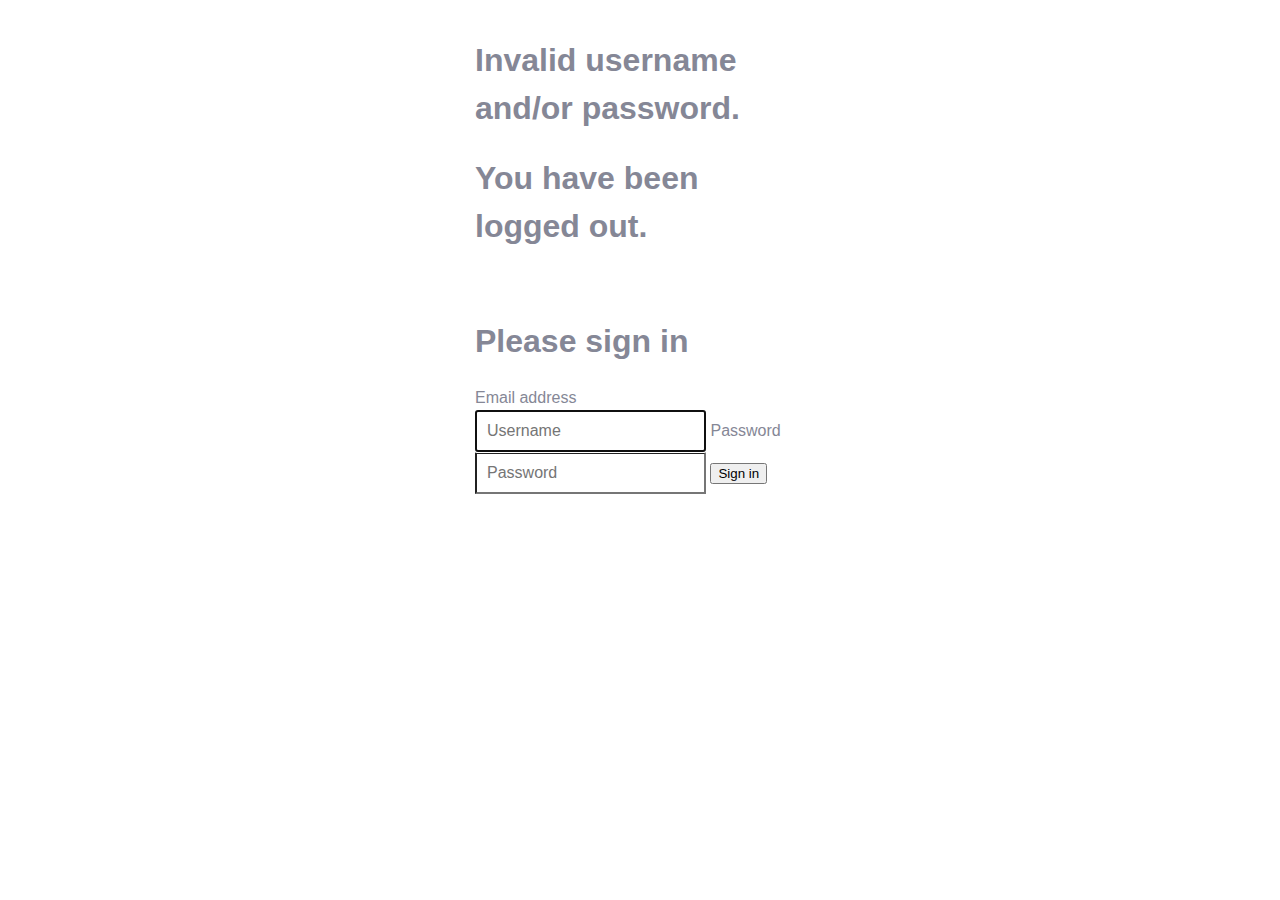
<file: src/main/resources/templates/login.html>
<!DOCTYPE html>
<html xmlns:th="http://www.thymeleaf.org"
      xmlns:layout="http://www.ultraq.net.nz/thymeleaf/layout"
      layout:decorate="~{fragments/layout}">
<head th:replace="fragments/header :: header(~{::title},~{::link},~{::script})">
    <title>Event - Login</title>
    <link href="../static/css/style.css"
          th:href="@{~/css/style.css}" rel="stylesheet">

    <script src="../static/js/custom.js"
            th:src="@{~/js/custom.js}" defer></script>
</head>
<body>

<div layout:fragment="content">
    <form class="user form-signin text-white" method="post" name="f" th:action="@{/login}">
        <div class="text-center">
            <h1 th:if="${param.error}" class="h5 text-white">
                Invalid username and/or password.
            </h1>
            <h1 th:if="${param.logout}" class="h5 text-white">
                You have been logged out.
            </h1>
            <br>
        </div>
        <h1 class="h3 mb-3 font-weight-normal">Please sign in</h1>
        <label for="inputEmail" class="sr-only">Email address</label>
        <input type="text" id="inputEmail" class="form-control" placeholder="Username" name="username" required autofocus>
        <label for="inputPassword" class="sr-only">Password</label>
        <input type="password" id="inputPassword" class="form-control" placeholder="Password" name="password" required>
        <button class="btn btn-lg btn-primary btn-block" type="submit">Sign in</button>
    </form>
</div>

</body>
</html>
</file>
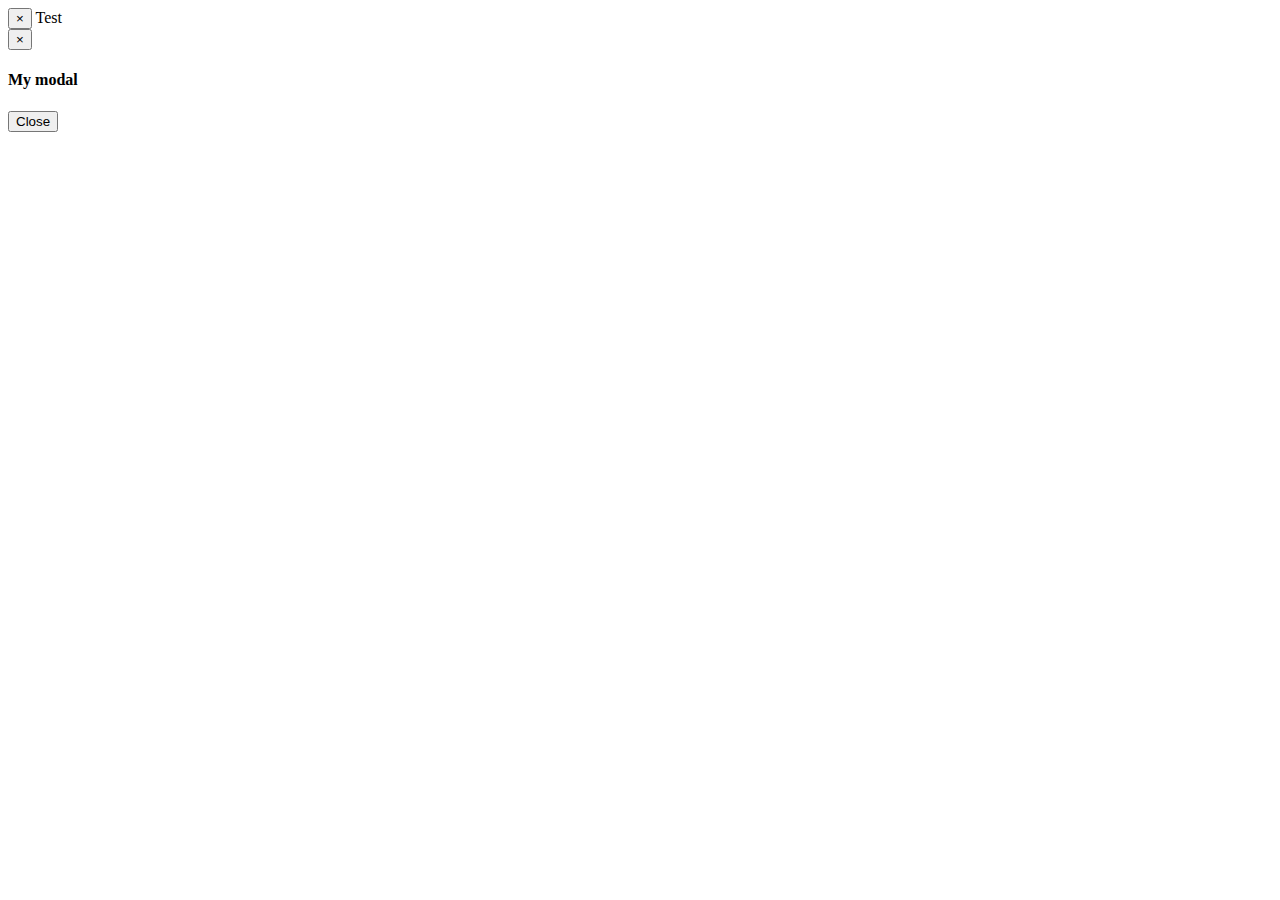
<file: src/main/resources/templates/fragments/components.html>
<!DOCTYPE html>
<html xmlns:th="http://www.thymeleaf.org">
<head>
</head>
<body>

<!-- Reusable alert -->
<div th:fragment="alert (type, message)" class="alert alert-dismissable" th:classappend="'alert-' + ${type}">
    <button type="button" class="close" data-dismiss="alert" aria-hidden="true">&times;</button>
    <span th:text="${message}">Test</span>
</div>

<!-- Reusable modal -->
<div th:fragment="modal (id, title)" class="modal fade" th:id="${id}" tabindex="-1" role="dialog" aria-labelledby="modalLabel" aria-hidden="true">
    <div class="modal-dialog">
        <div class="modal-content">
            <div class="modal-header">
                <button type="button" class="close" data-dismiss="modal" aria-hidden="true">&times;</button>
                <h4 class="modal-title" id="modalLabel" th:text="${title}">My modal</h4>
            </div>
            <div class="modal-body" th:id="${id + '-body'}"></div>
            <div class="modal-footer">
                <button type="button" class="btn btn-default" data-dismiss="modal">Close</button>
            </div>
        </div><!-- /.modal-content -->
    </div><!-- /.modal-dialog -->
</div><!-- /.modal -->

<!-- Scroll to Top Button-->
<a class="scroll-to-top rounded" href="#page-top" th:fragment="scroll-to-top">
    <i class="fas fa-angle-up"></i>
</a>
</body>
</html>
</file>
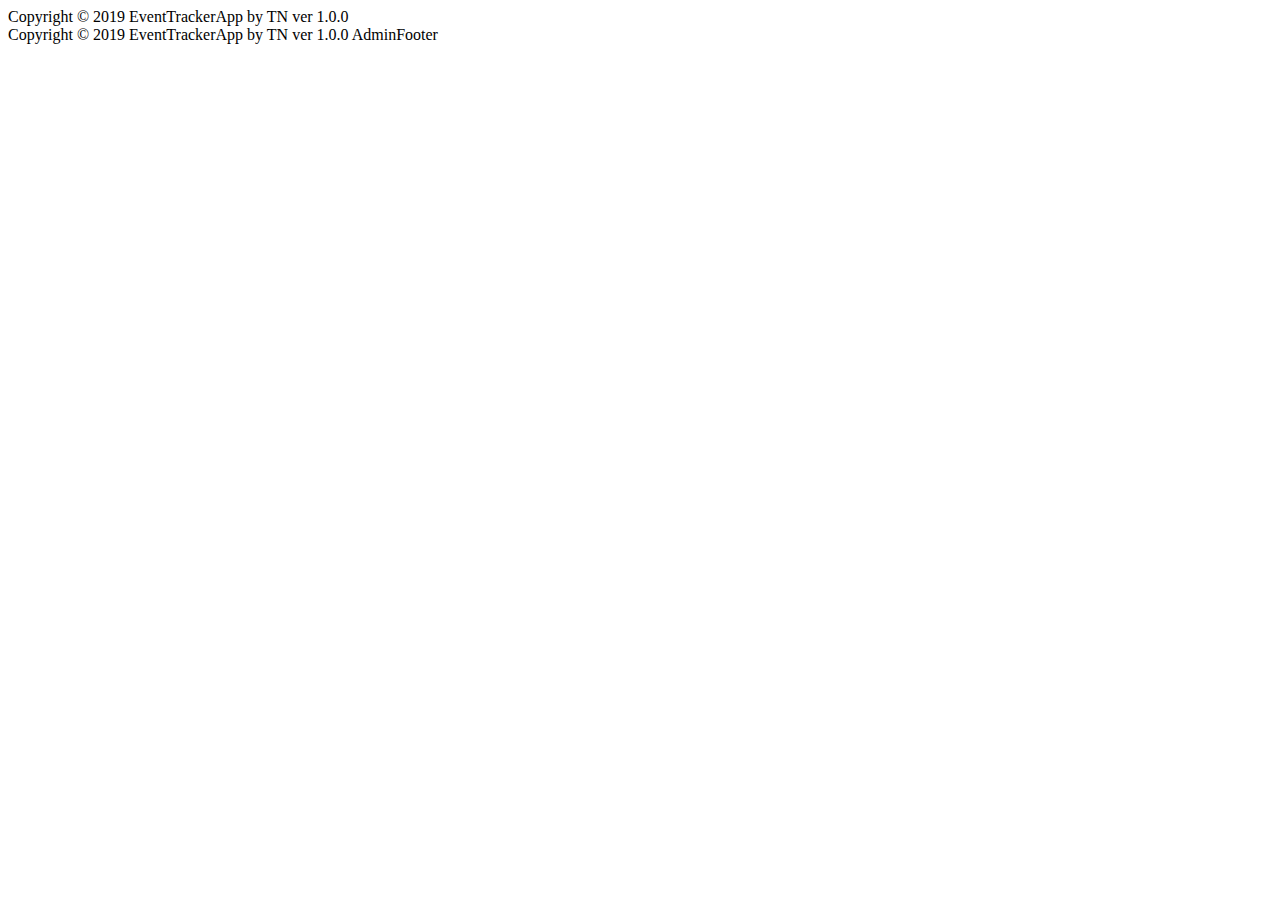
<file: src/main/resources/templates/fragments/footer.html>
<!DOCTYPE html>
<html xmlns:th="http://www.thymeleaf.org">
<head>
</head>
<body>

<footer class="sticky-footer bg-white" th:fragment="footer-normaluser">
    <div class="container my-auto">
        <div class="copyright text-center my-auto">
            <span th:text="'Copyrigth &copy; ' + ${#temporals.format(#temporals.createNow(), 'yyyy')}">Copyright &copy; 2019</span>
            <span th:text="'EventTracker by TN ver ' + ${@environment.getProperty('app.version')}">EventTrackerApp by TN ver 1.0.0</span>
        </div>
    </div>
</footer>

<footer class="sticky-footer bg-white" th:fragment="footer-admin">
    <div class="container my-auto">
        <div class="copyright text-center my-auto">
            <span th:text="'Copyrigth &copy; ' + ${#temporals.format(#temporals.createNow(), 'yyyy')}">Copyright &copy; 2019</span>
            <span th:text="'EventTracker by TN ver ' + ${@environment.getProperty('app.version')} + ' AdminFooter'">EventTrackerApp by TN ver 1.0.0 AdminFooter</span>
        </div>
    </div>
</footer>

</body>
</html>
</file>
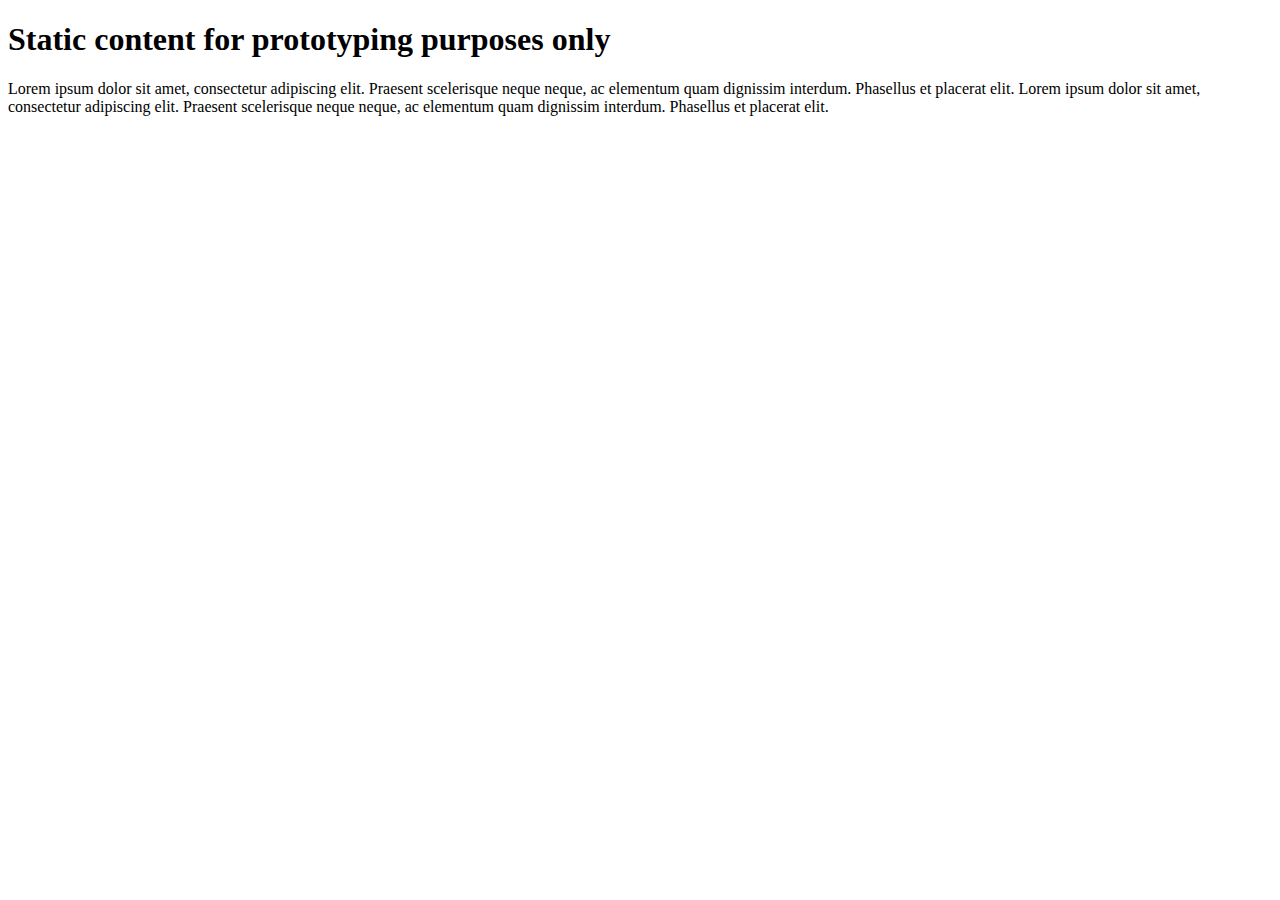
<file: src/main/resources/templates/fragments/layout.html>
<!DOCTYPE html>
<html xmlns:th="http://www.thymeleaf.org"
      xmlns:layout="http://www.ultraq.net.nz/thymeleaf/layout">
<head>

</head>
<body id="page-top" class="bg-gradient-primary">

<div th:replace="fragments/navbar :: navbar"></div>

<!-- Begin Page Content -->
<div class="container">

    <div layout:fragment="content">
        <!-- ============================================================================ -->
        <!-- This content is only used for static prototyping purposes (natural templates)-->
        <!-- and is therefore entirely optional, as this markup fragment will be included -->
        <!-- from "fragments/header.html" at runtime.                                     -->
        <!-- ============================================================================ -->
        <h1>Static content for prototyping purposes only</h1>
        <p>
            Lorem ipsum dolor sit amet, consectetur adipiscing elit.
            Praesent scelerisque neque neque, ac elementum quam dignissim interdum.
            Phasellus et placerat elit. Lorem ipsum dolor sit amet, consectetur adipiscing elit.
            Praesent scelerisque neque neque, ac elementum quam dignissim interdum.
            Phasellus et placerat elit.
        </p>
    </div>
    <!--<div th:replace="fragments/footer :: footer-normaluser"></div>-->
</div>
<div th:replace="fragments/components :: scroll-to-top"></div>
</body>
</html>
</file>
